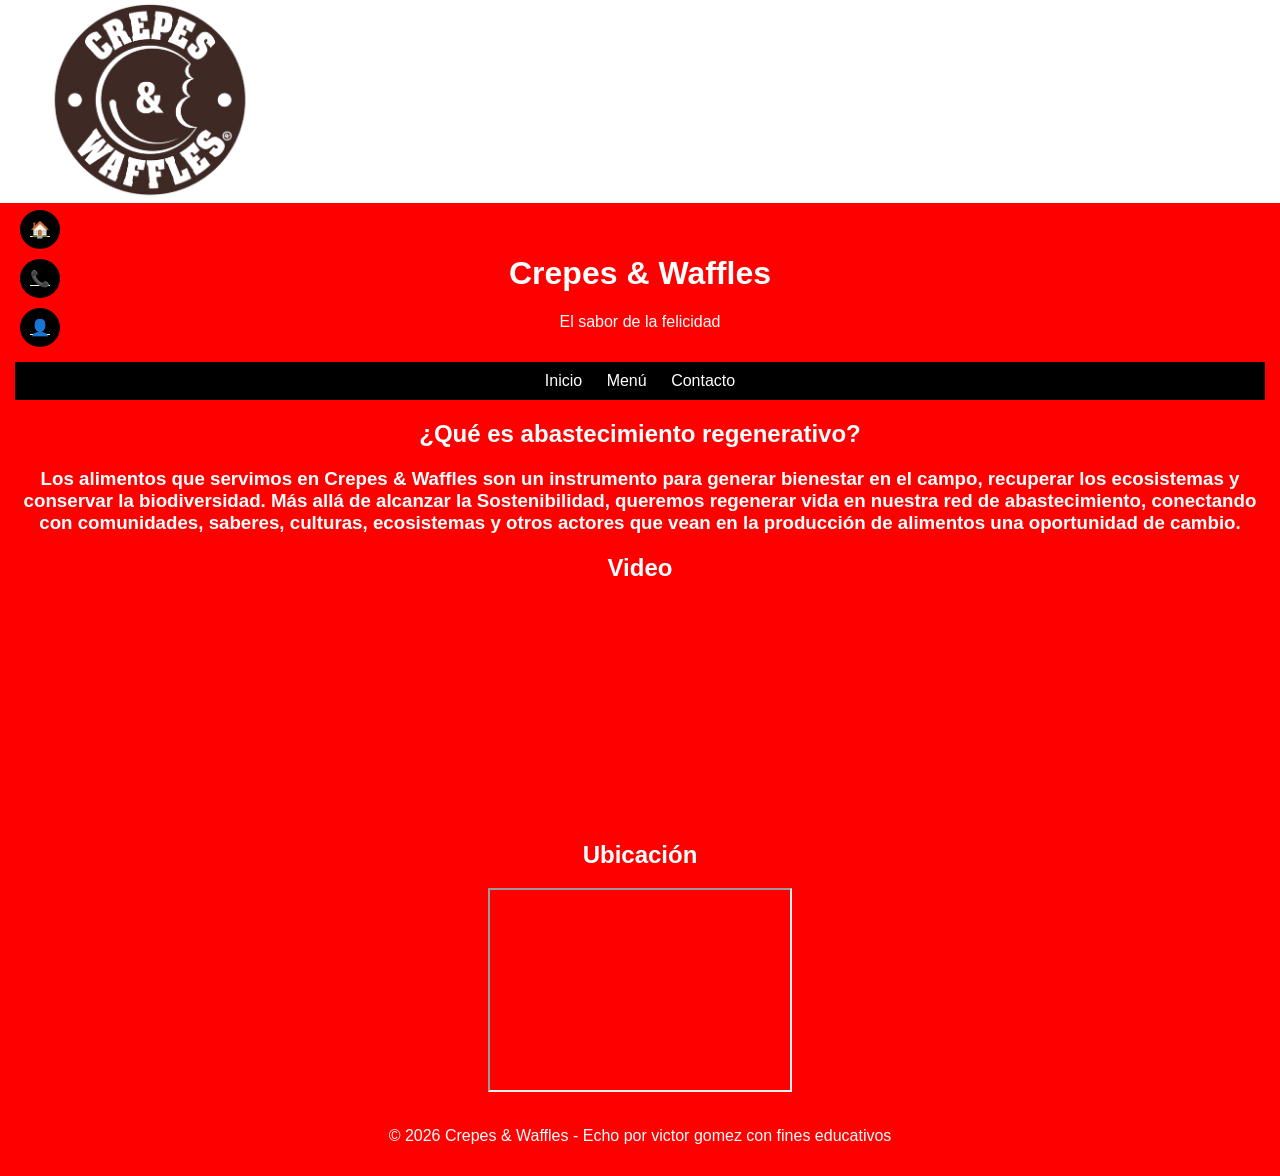
<file: index.html>
<!DOCTYPE html>
<html lang="en">
<head>
	<meta charset="UTF-8">
	<meta name="viewport" content="width=device-width, initial-scale=1.0">
	<title></title>
</head>
	<link rel="stylesheet" href="css/style.css">
<body>
    <div class="menu-lateral">
    <a href="index.html">🏠</a>
    <a href="servicios.html">📞</a>
    <a href="contacto.html">👤</a>
</div>
	<div class="container">
		<img src="imagenes/logo-waffle-crepes-waffles.png" alt="crepes and waffles" class="logo" width="20%">
		<header>
			<body>

    
    <header>
        <h1>Crepes & Waffles</h1>
        <p>El sabor de la felicidad</p>
    </header>
	 
    <nav>
        <a href="#">Inicio</a>
        <a href="view/servicio.html">Menú</a>
        <a href="view/contacto.html">Contacto</a>
    </nav>
  
    
        <h2>¿Qué es abastecimiento regenerativo?</h2>

        
            <h3>
                Los alimentos que servimos en Crepes & Waffles son un instrumento para generar bienestar en el campo,
                recuperar los ecosistemas y conservar la biodiversidad. 
                Más allá de alcanzar la Sostenibilidad, queremos regenerar vida en nuestra red de abastecimiento, 
                conectando con comunidades, saberes, culturas, ecosistemas y otros actores que vean en la 
                producción de alimentos una oportunidad de cambio.</h3>
           
       
    
    
    <h2>Video</h2>
    
</section>
<iframe width="560" height="315" 
src="https://www.youtube.com/embed/f0Zs8_Qc9q4?si=xZ70I9coEpq2ksat" 
title="YouTube video player" 
frameborder="0" 
allow="accelerometer; autoplay; clipboard-write; encrypted-media; gyroscope; picture-in-picture; web-share" 
referrerpolicy="strict-origin-when-cross-origin" 
allowfullscreen></iframe>
<section>
    <h2>Ubicación</h2>
    <iframe src="https://maps.google.com/maps?q=bogota&t=&z=13&ie=UTF8&iwloc=&output=embed"></iframe>
</section>

    <!-- PIE DE PÁGINA -->
    <footer>
        <p>© 2026 Crepes & Waffles - Echo por victor gomez con fines educativos</p>
    </footer>

</body>
</html>
</file>
<file: css/style.css>
.menu-lateral{
    position: fixed;
    left: 10px;
    top: 200px;
}

.menu-lateral a{
    display: block;
    margin: 10px;
    background: black;
    color: white;
    padding: 10px;
    border-radius: 50%;
    text-align: center;
}
body {
    font-family: Arial;
    margin: 0;
}

header {
    background: red;
    color: white;
    text-align: center;
    padding: 15px;
}

nav {
    background: black;
    padding: 10px;
    text-align: center;
}

nav a {
    color: white;
    margin: 10px;
    text-decoration: none;
}

section {
    padding: 15px;
}

img {
    width: 300px;
}

iframe {
    width: 300px;
    height: 200px;
}
</file>
